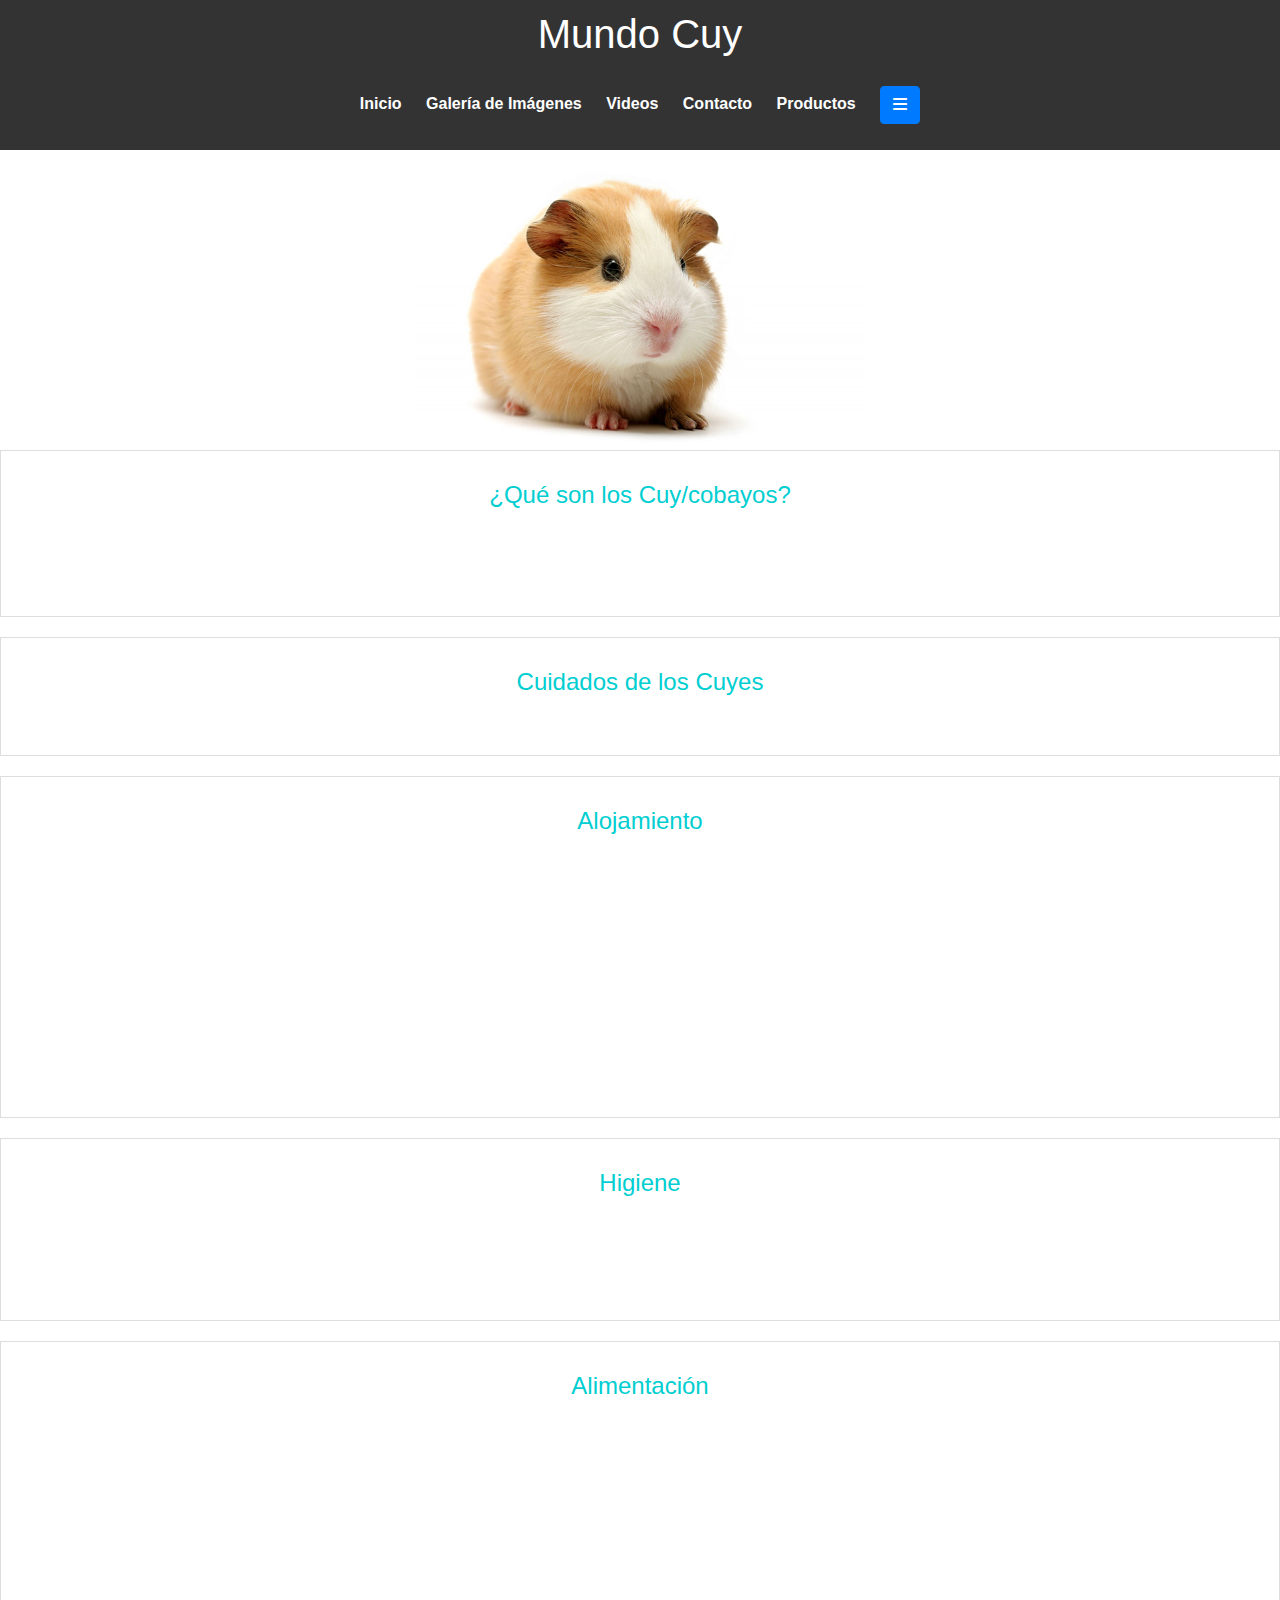
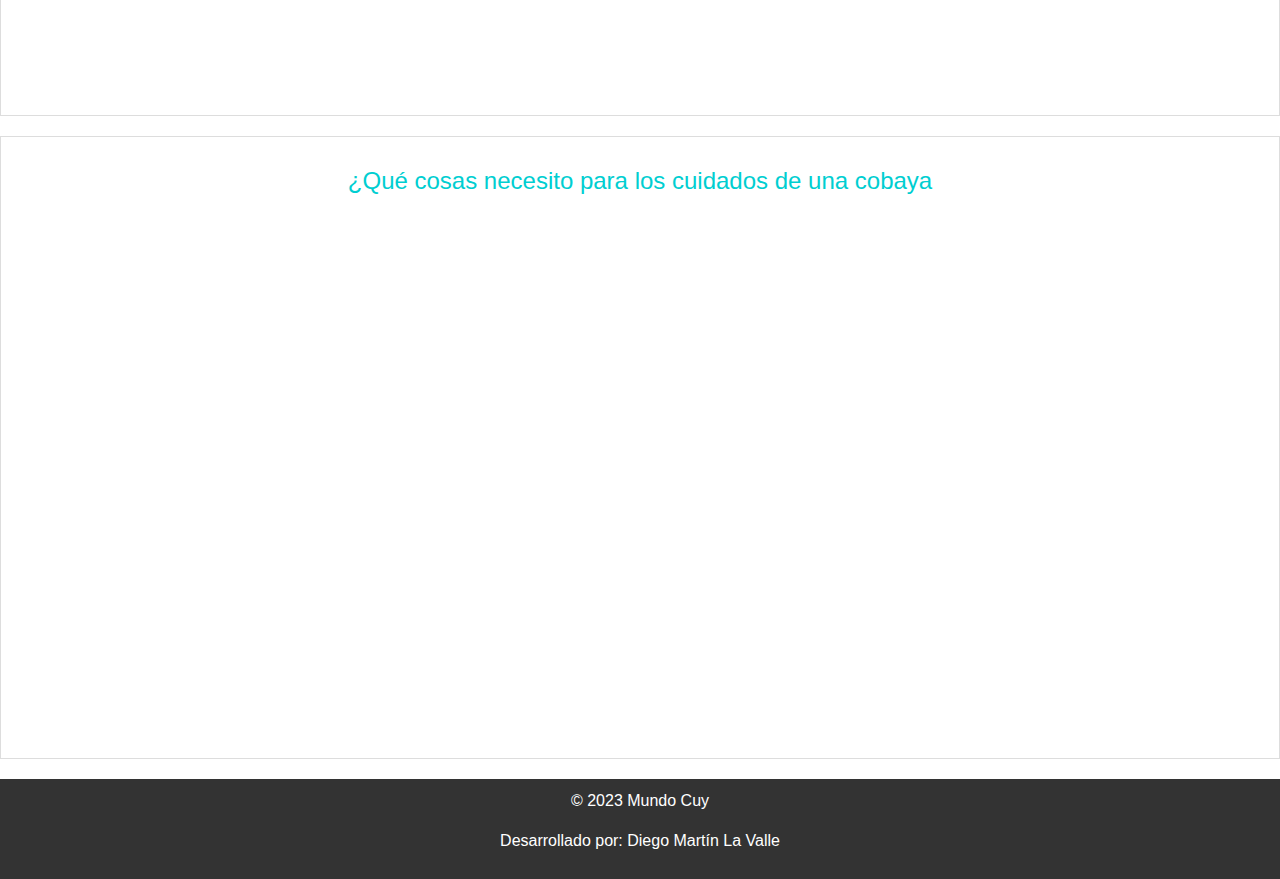
<file: index.html>
<!DOCTYPE html>
<html lang="es">
<head>
    <meta charset="UTF-8">
    <meta name="viewport" content="width=device-width, initial-scale=1.0">
    <title>Mundo Cuy</title>
    
    <!-- Referencias a Bootstrap CSS y JS -->
    <link href="https://maxcdn.bootstrapcdn.com/bootstrap/4.5.2/css/bootstrap.min.css" rel="stylesheet">
    <link rel="stylesheet" href="https://cdnjs.cloudflare.com/ajax/libs/font-awesome/6.0.0-beta3/css/all.min.css">
    <link rel="stylesheet" href="estilos/styles.css"> <!-- archivo CSS -->
</head>
<body>
    <!-- Banner superior -->
    <header>
        <h1>Mundo Cuy</h1>
    </header>

    <!-- Menú de navegación -->
    <nav>
        <ul>
            <li><a href="index.html">Inicio</a></li>
            <li><a href="pages/galeria.html">Galería de Imágenes</a></li>
            <li><a href="pages/videos.html">Videos</a></li>
            <li><a href="pages/contacto.html">Contacto</a></li>
            <li><a href="pages/productos.html">Productos</a></li>


            <!-- Botón de navegación de Bootstrap con el ícono del menú hamburguesa de FontAwesome -->
            <button class="btn btn-primary" data-toggle="modal" data-target="#menuModal">
                <i class="fas fa-bars"></i> 
            </button>

            <!-- Modal de Menú de Bootstrap -->
            <div class="modal fade" id="menuModal" tabindex="-1" role="dialog" aria-labelledby="menuModalLabel" aria-hidden="true">
                <div class="modal-dialog" role="document">
                    <div class="modal-content">
                        <div class="modal-header">
                            <h5 class="modal-title" id="menuModalLabel">Menú de Navegación</h5>
                            <button type="button" class="close" data-dismiss="modal" aria-label="Close">
                                <span aria-hidden="true">&times;</span>
                            </button>
                        </div>
                        <div class="modal-body">
                            <!-- enlaces de navegación -->
                            <ul class="list-group">
                                <li class="list-group-item"><a href="index.html">Inicio</a></li>
                                <li class="list-group-item"><a href="pages/galeria.html">Galería de Imágenes</a></li>
                                <li class="list-group-item"><a href="pages/videos.html">Videos</a></li>
                                <li class="list-group-item"><a href="pages/contacto.html">Contacto</a></li>
                                <li class="list-group-item"><a href="pages/productos.html">Productos</a></li>
                            </ul>
                        </div>
                        <div class="modal-footer">
                            <button type="button" class="btn btn-secondary" data-dismiss="modal">Cerrar</button>
                        </div>
                    </div>
                </div>
            </div>
        </ul>
    </nav>

    <!-- Carrusel de Bootstrap -->
    <div id="myCarousel" class="carousel slide" data-ride="carousel">
        <div class="carousel-inner">
            <div class="carousel-item active">
                <img src="img/1.jpg" alt="Cuy - Imagen 1">
            </div>
            <div class="carousel-item">
                <img src="img/2.jpg" alt="Cuy - Imagen 2">
            </div>
            <div class="carousel-item">
                <img src="img/3.jpg" alt="Cuy - Imagen 3">
            </div>
        </div>
        <a class="carousel-control-prev" href="#myCarousel" role="button" data-slide="prev">
            <span class="carousel-control-prev-icon" aria-hidden="true"></span>
            <span class="sr-only">Anterior</span>
        </a>
        <a class="carousel-control-next" href="#myCarousel" role="button" data-slide="next">
            <span class="carousel-control-next-icon" aria-hidden="true"></span>
            <span class="sr-only">Siguiente</span>
        </a>
    </div>

    <!-- Contenido de la página de inicio -->
    <section id="inicio">
        <!-- Primer Artículo -->
        <article>
            <h2>¿Qué son los Cuy/cobayos?</h2>
            <p>Las cobayas son unos simpáticos roedores que, aunque al principio son tímidos y asustadizos, cuando se sienten confiados son muy sociables y cariñosos. Los cuidados de una cobaya son muy sencillos. Es un animal de hábitos diurnos, por lo que podrás interactuar con él la mayor parte del día. En la naturaleza viven en grupo así que te recomendamos que vivan al menos en pareja para que se hagan compañía y sean más felices.</p>
            <!-- Otras información aquí -->
        </article>
        <!-- Segundo Artículo -->
        <article>
            <h2>Cuidados de los Cuyes</h2>
            <p>La cobaya es un animal fácil de cuidar, pero debemos conocer bien sus necesidades para estar seguros de ofrecerle todo lo que requiere para estar sana y feliz.</p>
            <!-- Otras información aquí -->
        </article>
        <!-- Futuros artículos según sea necesario -->
        <article>
            <h2>Alojamiento</h2>
            <p>La jaula de tu cobaya debe ser lo más grande posible; cuanto más espacio tenga para moverse, mejor. Lo ideal es que tenga, al menos, 120 x 60 x 45 cm para estar cómoda. Si conviven varias cobayas, deberás proporcionarles un espacio mayor.</p>
            <p>En el interior de la jaula debe haber una caseta para dormir y esconderse, un comedero y un bebedero. Además, también es recomendable que tenga algún juguete para divertirse y maderas para roer y desgastar sus dientes. Las cobayas son bastante sensibles al frío, por lo que debes colocar la jaula en un lugar de la casa donde no haya corrientes de aire y siempre en interior, con una temperatura que no baje de los 18º ni supere los 24º; tampoco debe darles el sol directo.El lecho también es importante. Los mejores son los vegetales o los de viruta ya que, además de ser más higiénicos, apenas levantan polvo. Evita utilizar paja. Cambia el lecho cuando veas que está sucio o huela y limpia la jaula completa una vez a la semana.</p>
            <p>Lo ideal es que, aunque tenga su jaula, la cobaya pueda salir un rato todos los días por la casa para corretear, jugar y relacionarse contigo. El ejercicio y la estimulación también son muy importantes para ella, pues es un animal propenso al sobrepeso.</p>
        </article>
        <article>
            <h2>Higiene</h2>
            <p>Entre los cuidados de una cobaya también se encuentran la limpieza de oídos, el corte de uñas y el cepillado del pelo, especialmente de las de pelo largo.</p>
            <p>También podemos bañarla, pero no debemos hacerlo con frecuencia, sino solo cuando sea necesario para no estropear su pelaje. Utiliza un champú especial para roedores y no mojes ni las orejas ni los ojos. Después del baño, sécala muy bien con una toalla (nunca con el secador) para que no se resfríe.</p>   
        </article>
        <article>
            <h2>Alimentación</h2>
            <p>La alimentación es una parte fundamental de los cuidados de una cobaya.</p>
            <p>Las cobayas son herbívoras y necesitan una dieta completa y rica en fibra para cubrir todas sus necesidades nutricionales. Lo ideal es combinar un pienso de alta calidad con el heno y los vegetales. Ofrece una porción de pienso todos los días junto a diferentes verduras y una buena cantidad de heno siempre a su disposición. La fruta es mejor ofrecerla a modo de premio por su alto contenido en azúcar. Y, por supuesto, agua fresca y limpia cada día.</p>
            <p>Una buena proporción puede ser: 70% heno, 20% hojas frescas, 5% verduras y frutas y 5% pienso.</p>
            <p>Esta especie de roedor requiere un aporte extra de vitamina C en su dieta para estar sano, ya que su cuerpo no es capaz de producirla de manera natural. Los alimentos específicos para cobayas ya vienen preparados para suplir esta carencia pero, además, puedes proporcionársela a través de alimentos ricos en Vit C (como los pimientos, el tomate y las espinacas) o mediante suplementos.</p>
            <p>De vez en cuando, puedes añadir alguna golosina o snack para cobayas, como las barritas de cereales y semillas.</p>
        </article>
        <article>
            <h2>¿Qué cosas necesito para los cuidados de una cobaya</h2>
            <p>Si estás pensando en adoptar una cobaya y no tienes mucha idea de qué necesitas comprar antes de que llegue a casa, te contamos algunos de los accesorios y complementos que puedes ir preparando para tenerlo todo listo antes de su llegada:</p>
            <p>-Jaula</p>
            <p>-Pienso para cobayas</p>
            <p>-Heno</p>
            <p>-Alfalfa</p>
            <p>-Lecho</p>
            <p>-Bebedero, comedero y porta heno</p>
            <p>-Esquinero</p>
            <p>-Juguetes</p>
            <p>-Snacks</p>
            <p>-Caseta para dormir</p>
            <p>-Maderas para los dientes</p>
            <p>-Set de peluquería y aseo: cepillo, cortauñas y champú</p>
        </article>


    </section>

    <!-- Footer -->
    <footer>
        <p>&copy; 2023 Mundo Cuy</p>
        <p>Desarrollado por: Diego Martín La Valle</p>
    </footer>

    <!-- Scripts de Bootstrap, jQuery y Popper.js -->
    <script src="https://ajax.googleapis.com/ajax/libs/jquery/3.5.1/jquery.min.js"></script>
    <script src="https://cdnjs.cloudflare.com/ajax/libs/popper.js/1.16.0/umd/popper.min.js"></script>
    <script src="https://maxcdn.bootstrapcdn.com/bootstrap/4.5.2/js/bootstrap.min.js"></script>

    <!-- Inicialización manual del carrusel -->
    <script>
        $(document).ready(function(){
            $('#myCarousel').carousel();
        });
    </script>
</body>
</html>
</file>
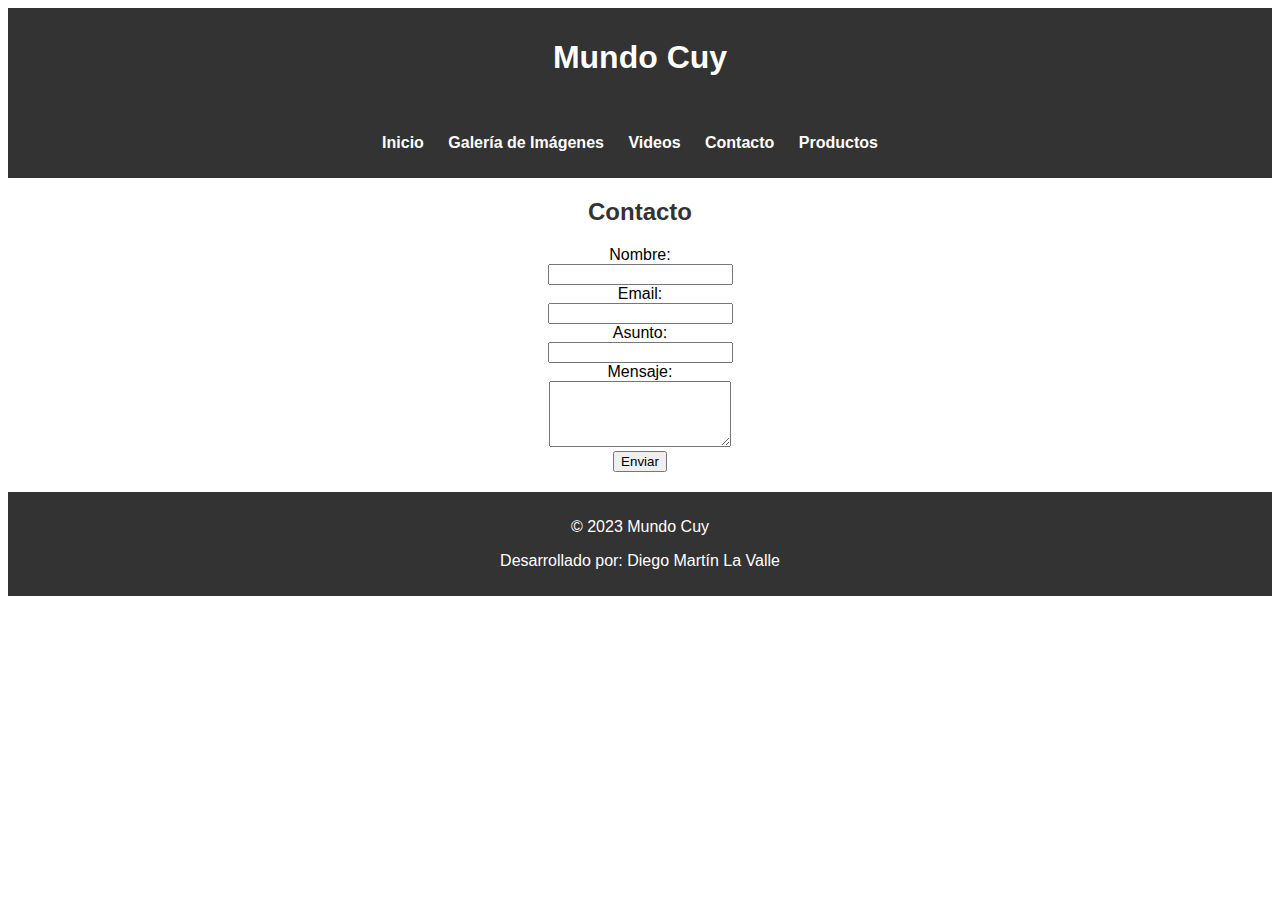
<file: pages/contacto.html>
<!DOCTYPE html>
<html lang="es">
<head>
    <meta charset="UTF-8">
    <meta name="viewport" content="width=device-width, initial-scale=1.0">
    <title>Contacto - Mundo Cuy</title>
    <link rel="stylesheet" href="../estilos/styles.css"> <!-- archivo CSS  -->
</head>
<body>
    <!-- Banner superior -->
    <header>
        <h1>Mundo Cuy</h1>
    </header>

    <!-- Menú de navegación -->
    <nav>
        <ul>
            <li><a href="../index.html">Inicio</a></li>
            <li><a href="../pages/galeria.html">Galería de Imágenes</a></li>
            <li><a href="../pages/videos.html">Videos</a></li>
            <li><a href="../pages/contacto.html">Contacto</a></li>
            <li><a href="productos.html">Productos</a></li>

        </ul>
    </nav>

    <!-- Contenido de la página de contacto -->
    <section id="contacto">
        <h2>Contacto</h2>
        <!-- Formulario de contacto -->
        <form action="procesar_formulario.php" method="POST">
            <label for="nombre">Nombre:</label>
            <br>
            <input type="text" id="nombre" name="nombre" required>
            <br>
            
            <label for="email">Email:</label>
            <br>
            <input type="email" id="email" name="email" required>
            <br>

            <label for="Asunto">Asunto:</label>
            <br>
            <input type="text" id="Asunto" name="Asunto" required>
            <br>
            
            <label for="mensaje">Mensaje:</label>
            <br>
            <textarea id="mensaje" name="mensaje" rows="4" required></textarea>
            <br>
            
            <button type="submit">Enviar</button>
        </form>
    </section>

    <!-- Footer -->
    <footer>
        <p>&copy; 2023 Mundo Cuy</p>
        <p>Desarrollado por: Diego Martín La Valle</p>
    </footer>
</body>
</html>
</file>
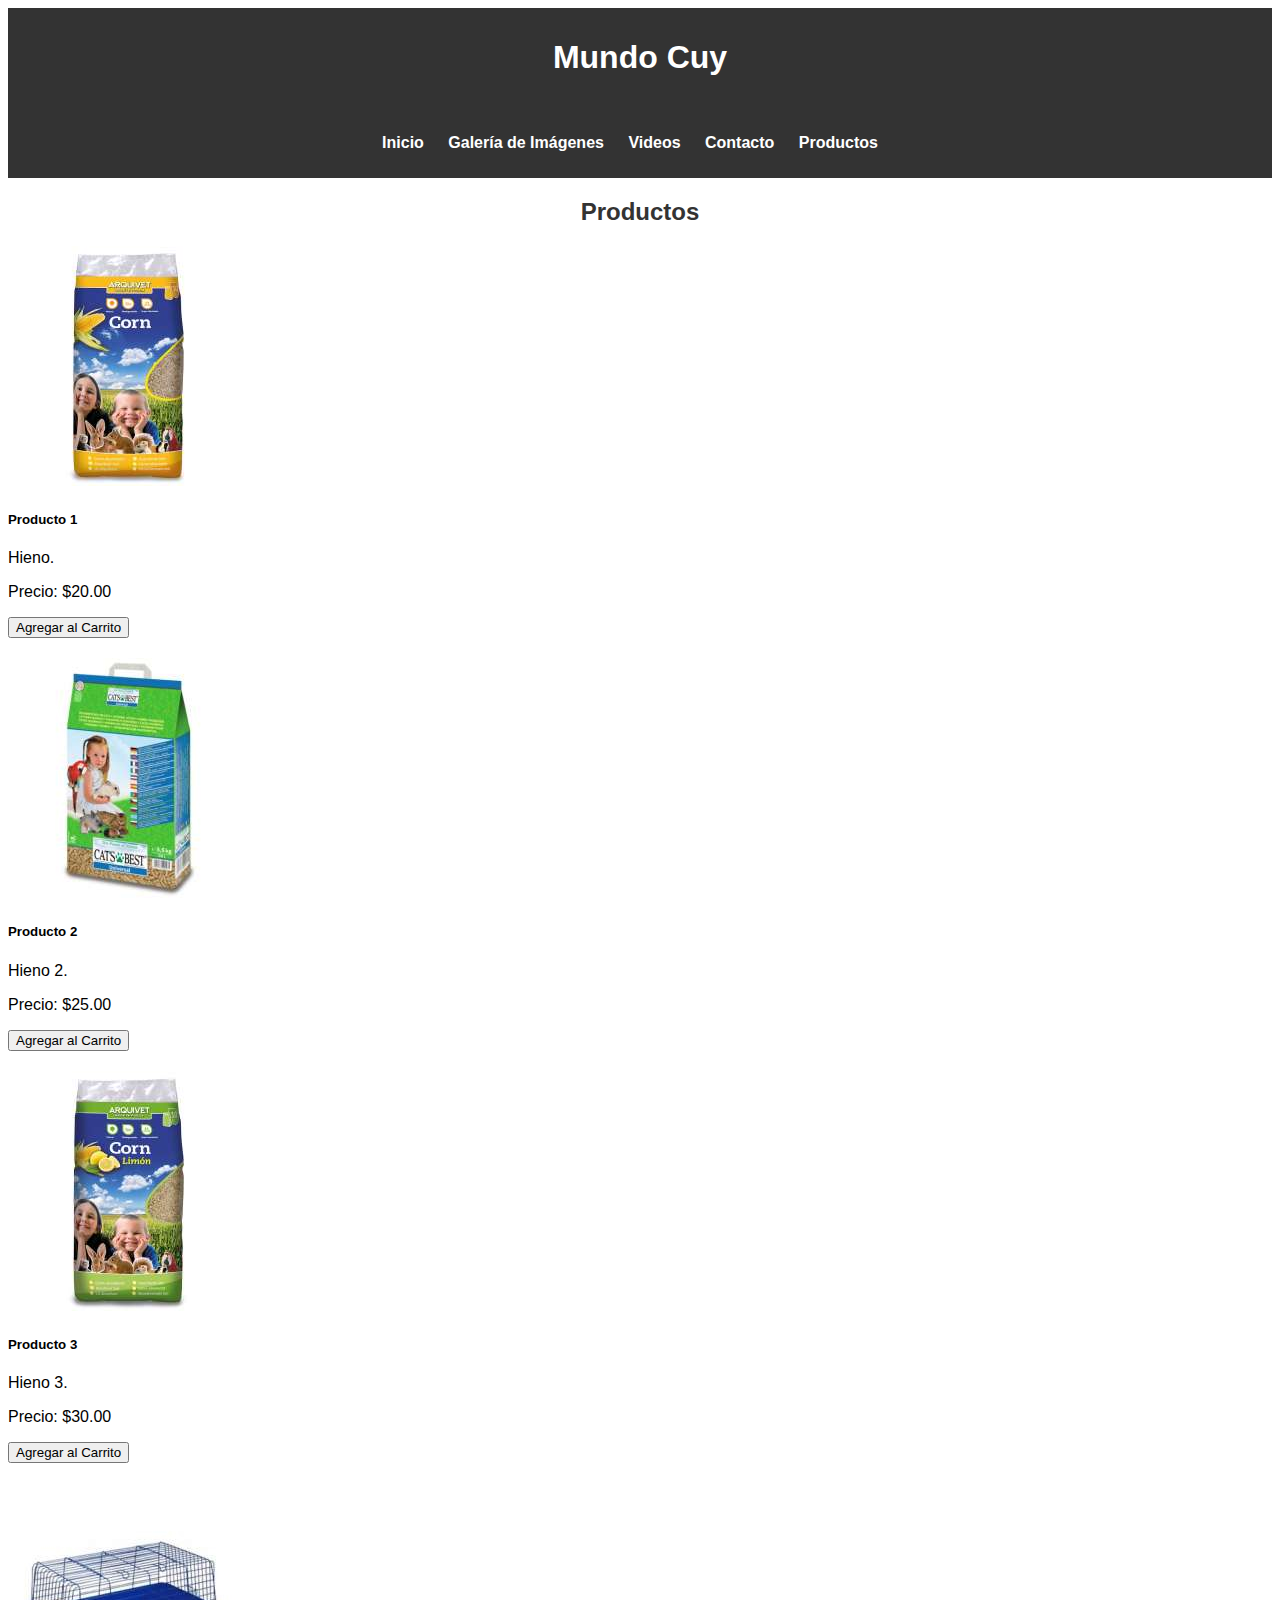
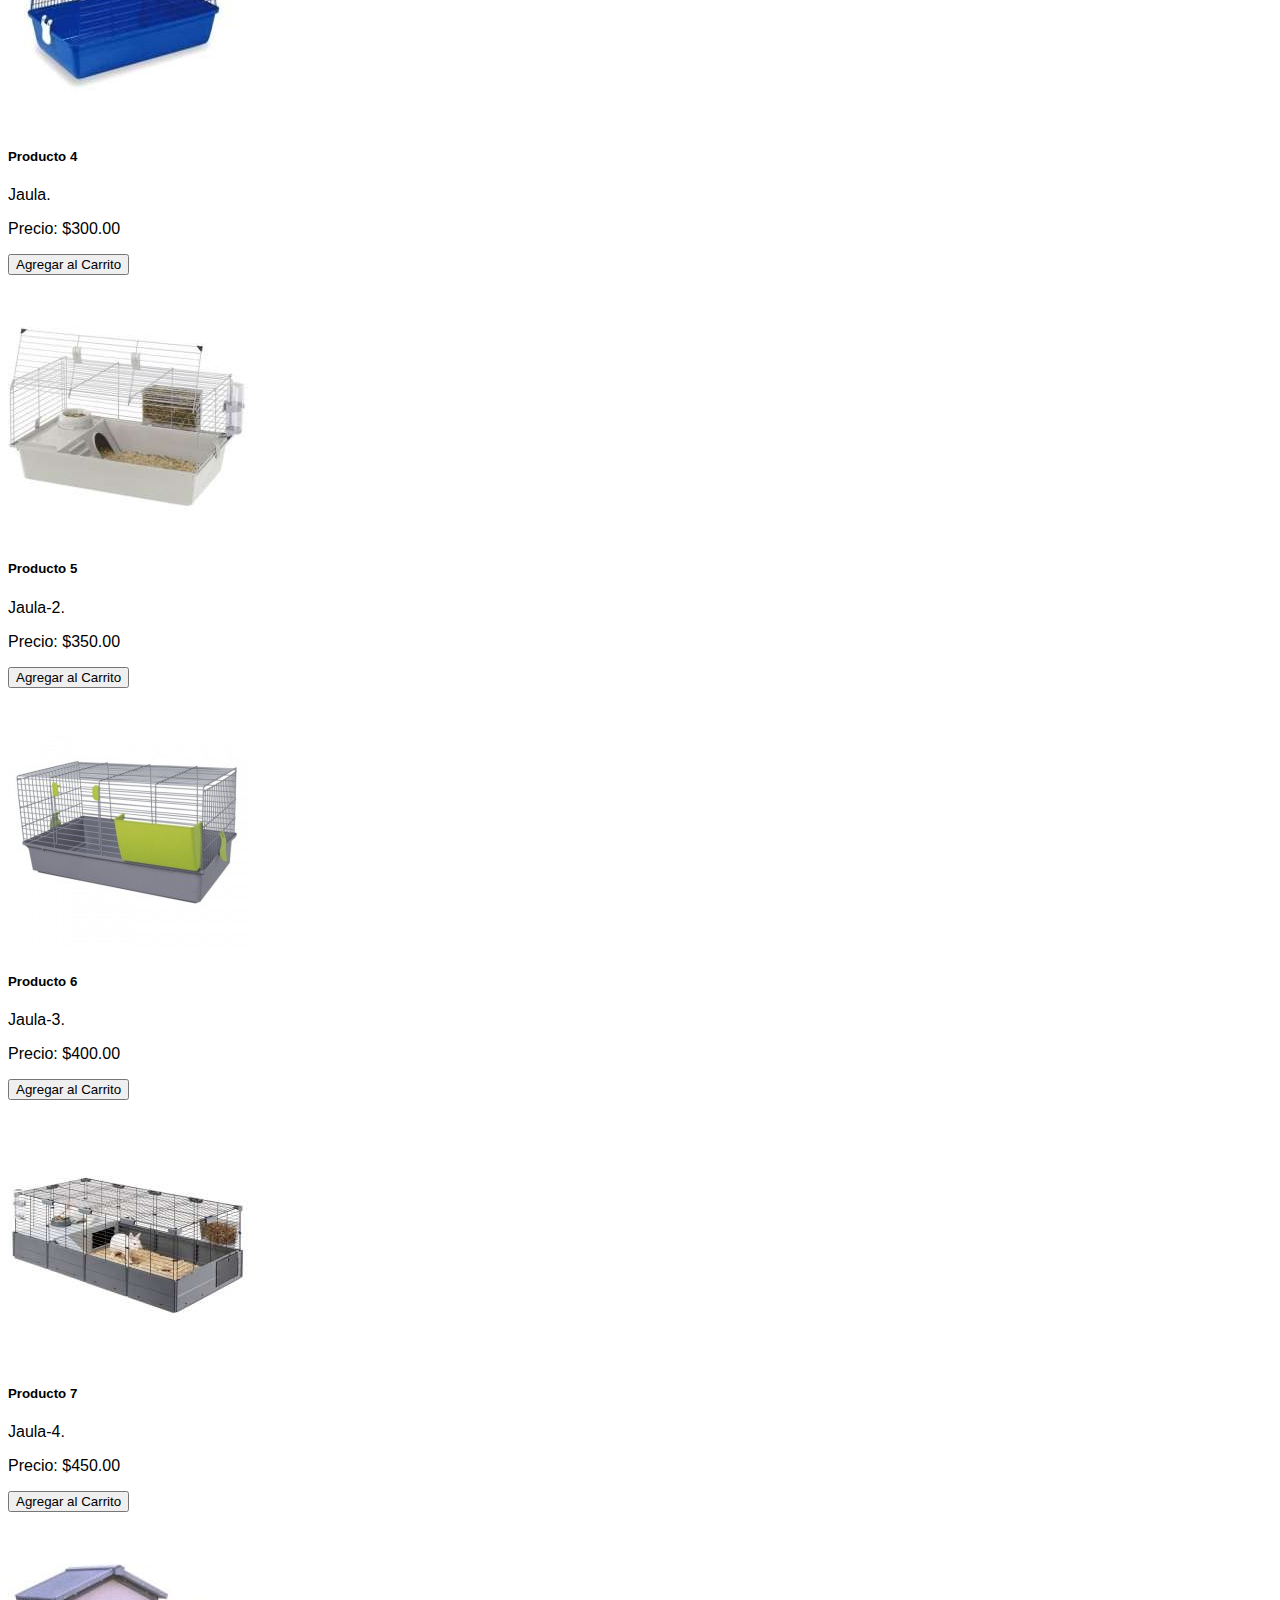
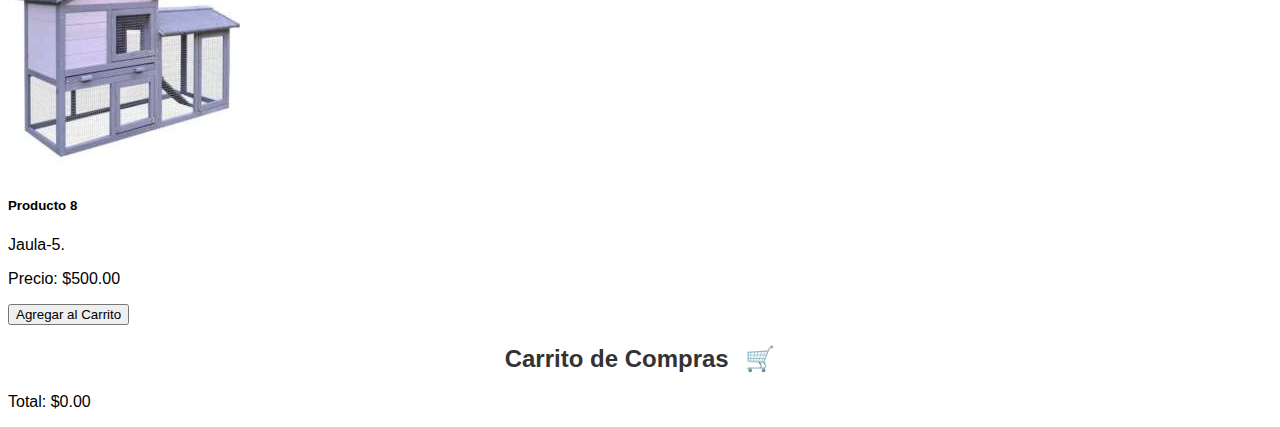
<file: pages/productos.html>
<!DOCTYPE html>
<html lang="es">
<head>
    <meta charset="UTF-8">
    <meta name="viewport" content="width=device-width, initial-scale=1.0">
    <title>Productos - Mundo Cuy</title>
    <link rel="stylesheet" href="../estilos/styles.css"> <!-- Archivo CSS -->
</head>
<body>
    <!-- Banner superior -->
    <header>
        <h1>Mundo Cuy</h1>
    </header>

    <!-- Menú de navegación -->
    <nav>
        <ul>
            <li><a href="../index.html">Inicio</a></li>
            <li><a href="galeria.html">Galería de Imágenes</a></li>
            <li><a href="videos.html">Videos</a></li>
            <li><a href="contacto.html">Contacto</a></li>
            <li><a href="productos.html">Productos</a></li>
        </ul>
    </nav>

    <!-- Título de la página de productos -->
    <h2>Productos</h2>

    <!-- Contenido de la página de productos -->
    <div class="container">
        <!-- Cartas de productos -->
        <div class="row">
            <!-- Carta 1 -->
            <div class="col-md-4">
                <div class="card">
                    <img src="../img/9.jpg" class="card-img-top" alt="Producto 1">
                    <div class="card-body">
                        <h5 class="card-title">Producto 1</h5>
                        <p class="card-text">Hieno.</p>
                        <p class="card-text">Precio: $20.00</p>
                        <button class="btn btn-primary" onclick="agregarAlCarrito('Producto 1', 20.00)">Agregar al Carrito</button>
                    </div>
                </div>
            </div>

            <!-- Carta 2 -->
            <div class="col-md-4">
                <div class="card">
                    <img src="../img/10.jpg" class="card-img-top" alt="Producto 2">
                    <div class="card-body">
                        <h5 class="card-title">Producto 2</h5>
                        <p class="card-text">Hieno 2.</p>
                        <p class="card-text">Precio: $25.00</p>
                        <button class="btn btn-primary" onclick="agregarAlCarrito('Producto 2', 25.00)">Agregar al Carrito</button>
                    </div>
                </div>
            </div>

            <!-- Carta 3 -->
            <div class="col-md-4">
                <div class="card">
                    <img src="../img/11.jpg" class="card-img-top" alt="Producto 3">
                    <div class="card-body">
                        <h5 class="card-title">Producto 3</h5>
                        <p class="card-text">Hieno 3.</p>
                        <p class="card-text">Precio: $30.00</p>
                        <button class="btn btn-primary" onclick="agregarAlCarrito('Producto 3', 30.00)">Agregar al Carrito</button>
                    </div>
                </div>
            </div>

            <!-- Carta 4 -->
            <div class="col-md-4">
                <div class="card">
                    <img src="../img/4.jpg" class="card-img-top" alt="Producto 4">
                    <div class="card-body">
                        <h5 class="card-title">Producto 4</h5>
                        <p class="card-text">Jaula.</p>
                        <p class="card-text">Precio: $300.00</p>
                        <button class="btn btn-primary" onclick="agregarAlCarrito('Producto 4', 300.00)">Agregar al Carrito</button>
                    </div>
                </div>
            </div>

            <!-- Carta 5 -->
            <div class="col-md-4">
                <div class="card">
                    <img src="../img/5.jpg" class="card-img-top" alt="Producto 5">
                    <div class="card-body">
                        <h5 class="card-title">Producto 5</h5>
                        <p class="card-text">Jaula-2.</p>
                        <p class="card-text">Precio: $350.00</p>
                        <button class="btn btn-primary" onclick="agregarAlCarrito('Producto 5', 350.00)">Agregar al Carrito</button>
                    </div>
                </div>
            </div>

            <!-- Carta 6 -->
            <div class="col-md-4">
                <div class="card">
                    <img src="../img/6.jpg" class="card-img-top" alt="Producto 6">
                    <div class="card-body">
                        <h5 class="card-title">Producto 6</h5>
                        <p class="card-text">Jaula-3.</p>
                        <p class="card-text">Precio: $400.00</p>
                        <button class="btn btn-primary" onclick="agregarAlCarrito('Producto 6', 400.00)">Agregar al Carrito</button>
                    </div>
                </div>
            </div>

            <!-- Carta 7 -->
            <div class="col-md-4">
                <div class="card">
                    <img src="../img/7.jpg" class="card-img-top" alt="Producto 7">
                    <div class="card-body">
                        <h5 class="card-title">Producto 7</h5>
                        <p class="card-text">Jaula-4.</p>
                        <p class="card-text">Precio: $450.00</p>
                        <button class="btn btn-primary" onclick="agregarAlCarrito('Producto 7', 450.00)">Agregar al Carrito</button>
                    </div>
                </div>
            </div>

            <!-- Carta 8 -->
            <div class="col-md-4">
                <div class="card">
                    <img src="../img/8.jpg" class="card-img-top" alt="Producto 8">
                    <div class="card-body">
                        <h5 class="card-title">Producto 8</h5>
                        <p class="card-text">Jaula-5.</p>
                        <p class="card-text">Precio: $500.00</p>
                        <button class="btn btn-primary" onclick="agregarAlCarrito('Producto 8', 500.00)">Agregar al Carrito</button>
                    </div>
                </div>
            </div>
        </div> <!-- Cierre de la primera fila -->

        <!-- Carrito -->
        <div id="carrito">
            <h2>
                Carrito de Compras 
                <span id="carritoIcono" onclick="mostrarCarrito()">🛒</span>
            </h2>
            <ul id="listaCarrito"></ul>
            <p>Total: $<span id="totalCarrito">0.00</span></p>
        </div>
    </div>

    <!-- Scripts de Bootstrap, jQuery y Popper.js -->
    <script src="https://ajax.googleapis.com/ajax/libs/jquery/3.5.1/jquery.min.js"></script>
    <script src="https://cdnjs.cloudflare.com/ajax/libs/popper.js/1.16.0/umd/popper.min.js"></script>
    <script src="https://maxcdn.bootstrapcdn.com/bootstrap/4.5.2/js/bootstrap.min.js"></script>

    <!-- Enlace al script personalizado -->
    <script src="../js/scripts.js"></script>
</body>
</html>
</file>
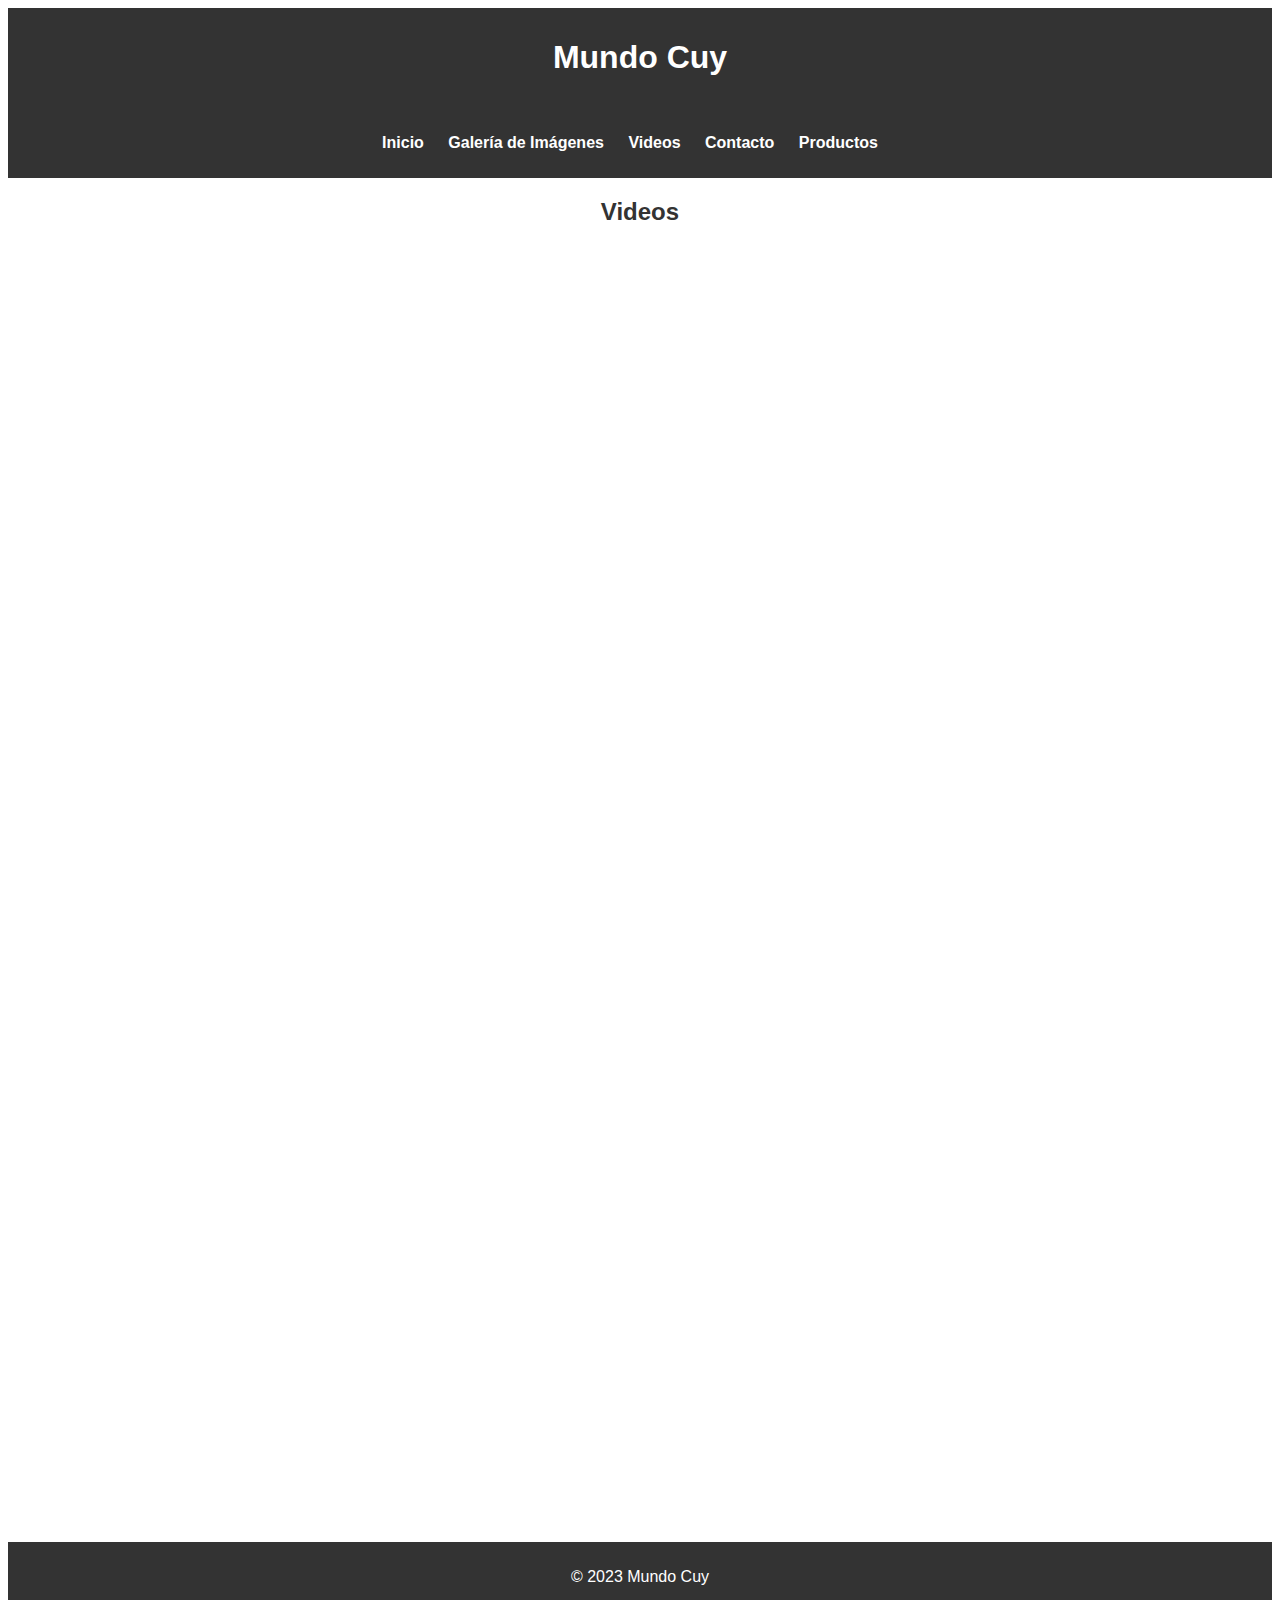
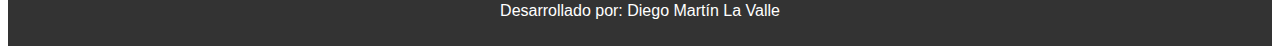
<file: pages/videos.html>
<!DOCTYPE html>
<html lang="es">
<head>
    <meta charset="UTF-8">
    <meta name="viewport" content="width=device-width, initial-scale=1.0">
    <title>Videos - Mundo Cuy</title>
    <link rel="stylesheet" href="../estilos/styles.css"> <!--  archivo CSS  -->
</head>
<body>
    <!-- Banner superior -->
    <header>
        <h1>Mundo Cuy</h1>
    </header>

    <!-- Menú de navegación -->
    <nav>
        <ul>
            <li><a href="../index.html">Inicio</a></li>
            <li><a href="../pages/galeria.html">Galería de Imágenes</a></li>
            <li><a href="../pages/videos.html">Videos</a></li>
            <li><a href="../pages/contacto.html">Contacto</a></li>
            <li><a href="productos.html">Productos</a></li>
        </ul>
    </nav>

    <!-- Título de la página de videos -->
    <h2>Videos</h2>

    <!-- Contenido de la página de videos -->
    <section id="videos">
        <!-- Importar videos de Youtube -->
        <iframe width="560" height="315" src="https://www.youtube.com/embed/WMY79E9cUiw" frameborder="0" allowfullscreen></iframe>
        <!-- Futuros videos  -->

        <iframe width="560" height="315" src="https://www.youtube.com/embed/WuOZaQPyp4I" frameborder="0" allowfullscreen></iframe>

        <iframe width="560" height="315" src="https://www.youtube.com/embed/IijszUOgeik" frameborder="0" allowfullscreen></iframe>

        <iframe width="560" height="315" src="https://www.youtube.com/embed/nzryMLJgahA" frameborder="0" allowfullscreen></iframe>

        <iframe width="560" height="315" src="https://www.youtube.com/embed/JgPGbfn8w6U" frameborder="0" allowfullscreen></iframe>

        <iframe width="560" height="315" src="https://www.youtube.com/embed/ULrb9AQQI6U" frameborder="0" allowfullscreen></iframe>

        <iframe width="560" height="315" src="https://www.youtube.com/embed/clMUsucdd0U" frameborder="0" allowfullscreen></iframe>

        <iframe width="560" height="315" src="https://www.youtube.com/embed/o0vhplsjmow" frameborder="0" allowfullscreen></iframe>

    </section>

    <!-- Footer -->
    <footer>
        <p>&copy; 2023 Mundo Cuy</p>
        <p>Desarrollado por: Diego Martín La Valle</p>
    </footer>
    
</body>
</html>
</file>
<file: estilos/styles.css>
/* Estilos generales para el sitio */
body {
    background-image: url('https://static.vecteezy.com/system/resources/thumbnails/001/955/075/small/green-grass-for-texture-or-background-free-photo.jpg');
    background-size: cover;
    background-repeat: no-repeat;
    background-attachment: fixed;
}

/* Estilos para el banner superior */
header {
    background-color: #ff6600;
    color: white;
    text-align: center;
    padding: 10px;
}

/* Estilos para el menú de navegación */
nav ul {
    list-style-type: none;
    padding: 0;
    background-color: #333;
    text-align: center;
}

nav ul li {
    display: inline;
    margin-right: 20px;
}

nav ul li a {
    text-decoration: none;
    color: white;
    font-weight: bold;
}

/* Estilos para los artículos en la página de inicio */
#inicio article {
    margin-bottom: 20px;
    padding: 10px;
    border: 1px solid #ddd;
}

#inicio h2 {
    font-size: 1.5em;
    color: #00ced1;
}

#inicio p {
    color: white;
}

/* Estilos para la página de galería de imágenes */
h2 {
    text-align: center;
    margin-top: 20px;
    font-size: 1.5em;
    color: #333;
}

#galeria {
    text-align: center;
    margin: 20px auto;
}

#galeria img {
    max-width: 300px;
    border: 2px solid #ddd;
    border-radius: 5px;
    margin: 10px;
}

/* Estilos para la página de videos */
#videos {
    text-align: center;
    margin: 20px auto;
}

#videos iframe {
    max-width: 100%;
}

/* Estilos para la página de contacto */
#contacto {
    text-align: center;
    margin: 20px;
}

/* Estilos para el texto del desarrollador */
#desarrollador {
    font-size: 1.2em;
    color: #333;
}

/* Estilos para el footer */
footer {
    text-align: center;
    background-color: #333;
    color: white;
    padding: 10px;
}

/* Estilos para centrar las imágenes del carrusel */
.carousel-inner img {
    display: block;
    margin: 0 auto;
}

/* Establecer el tamaño máximo para las imágenes del carrusel */
.carousel-inner img {
    max-height: 300px; 
    width: auto; /* Permite que el ancho se ajuste automáticamente */
}

/* Aplicar un efecto de escala al hacer hover sobre las imágenes del carrusel */
.carousel-inner img:hover {
    transform: scale(1.1); /* Las imágenes se ampliarán un 10% al pasar el cursor */
}


/* Cambiar el color de los enlaces del menú modal */
.modal-body a {
    color: #333; 
    transition: color 0.2s; /* Efecto de transición suave al pasar el ratón */
}

/* Cambiar el color al pasar el ratón por encima de los enlaces */
.modal-body a:hover {
    color: #007bff; /* Cambiar el color al azul cuando el ratón pasa por encima */
}

/* Estilos personalizados para la página de productos */
body {
    font-family: 'Arial', sans-serif;
}

header, nav {
    background-color: #333;
    color: #fff;
    padding: 10px;
    text-align: center;
}

nav ul {
    list-style: none;
    padding: 0;
}

nav ul li {
    display: inline-block;
    margin-right: 20px;
}

.container {
    margin-top: 20px;
}

.card {
    margin-bottom: 20px;
}

#carrito {
    margin-top: 20px;
}

#carritoIcono {
    cursor: pointer;
    font-size: 24px;
    margin-left: 10px;
}
</file>
